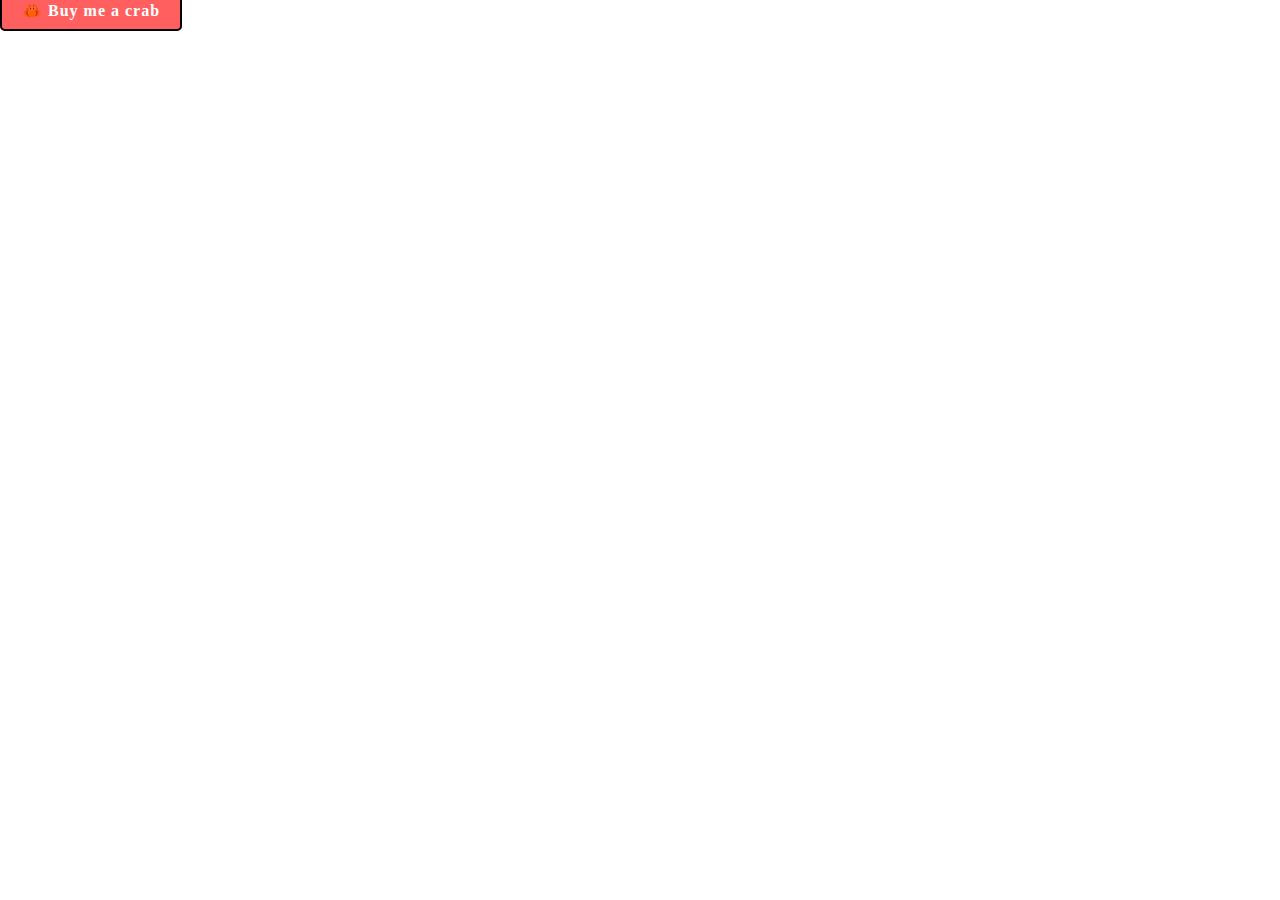
<file: tes.html>
<!DOCTYPE html>
<html>
<head>
    <meta charset='utf-8'>
    <meta http-equiv='X-UA-Compatible' content='IE=edge'>
    <title>naur</title>
    <meta name='viewport' content='width=device-width, initial-scale=1'>
    <link rel='stylesheet' type='text/css' media='screen' href='main.css'>
    <script src='main.js'></script>
</head>
<body>
    <script type="text/javascript" src="https://cdnjs.buymeacoffee.com/1.0.0/button.prod.min.js" data-name="bmc-button" data-slug="yusarinn" data-color="#FF5F5F" data-emoji="🦀"  data-font="Comic" data-text="Buy me a crab" data-outline-color="#000000" data-font-color="#ffffff" data-coffee-color="#FFDD00" ></script>

    <a href="https://www.buymeacoffee.com/yusarinn" target="_blank" style="background-color: #FF5F5F; color: #ffffff; padding: 10px 20px; text-decoration: none; border: 2px solid #000000; font-family: Comic Sans MS; font-weight: bold; border-radius: 5px;">
        🦀 Buy me a crab
    </a>
    
</body>
</html>
</file>
<file: main.css>
@import url('https://fonts.googleapis.com/css2?family=Joan&display=swap');

*{
    margin: 0;
    padding: 0;
    box-sizing: border-box;
    /* background: #262626; */
    list-style: none;
    text-decoration: none;
    text-transform: none; 
    outline: 0;
    border: 0;
    transition: .5s linear; 
    letter-spacing: 1px;
    font-family: 'Joan';
    font-style: normal;
    -webkit-user-drag: none;
}

section{
    /* height: 1000px; */
    scroll-margin-top: 160px;
}

html{
    background: #ffffff;

    scroll-behavior: smooth;
}

::-webkit-scrollbar{
    display: none;
}



.element{
    opacity: 0;
    transform: translateY(20px);
    transition: opacity 0.6s ease, transform 0.6s ease;
}   

.element.visible {
  opacity: 1;
  transform: translateY(0); 
}

.hidden {
  opacity: 0;
}

.hamburger {
    display: none;
    flex-direction: column;
    cursor: pointer;
    transition: transform 0.3s ease;
}
.line {
    width: 25px;
    height: 3px;
    background-color: #FFFFFF;
    margin: 3px 0;
    transition: all 0.3s ease;
}

.navbar-wrapper{
    background: #262626;
    width: 100%;
    height: 108px;
    display: flex;
    flex-direction: row;
    flex-wrap: nowrap;
    align-items: center;
    justify-content: space-around;
    z-index: 1000;
    position: fixed;
    transition: transform 0.5s ease;
}

.navbar-wrapper.hilang {
    transform: translateY(-110px);
}

.navbar{
    background: #262626;
    width: 60%;
    height: 108px;
    display: flex;
    flex-direction: row;
    align-items: center;
    justify-content: space-around;
    
}

.navbar p, .navbar a{
    font-weight: 400;
    font-size: 24px;
    line-height: 31px;

    letter-spacing: 0.12em;

    color: #FFFFFF;
    transition: .5s linear; 
}

.navbar p a {
    position: relative;
    text-decoration: none; 
    color: #FFFFFF;
    transition: color 0.3s ease;
}

.navbar p a::after {
    content: '';
    position: absolute;
    left: 0;
    bottom: 0; 
    width: 0;
    height: 2px; 
    background-color: #FFFFFF;
    transition: width 0.3s ease;
}

.navbar p a:hover::after {
    width: 100%; 
}

.navbar a.active {
    color: #FB1C65; 
}

.navbar a.active::after {
    width: 100%;
}


.title-miku{
    width: 40%;
    flex-grow: 1;
    display: flex;
    align-items: center;
    justify-content: center;
}

.title-miku p{
    font-family: 'Joan';
    font-style: normal;
    font-weight: 400;
    font-size: 46px;
    line-height: 83px;

    background: linear-gradient(90deg, #26FFED 0%, #538CFF 50.4%, #08F6FF 100%);
    -webkit-background-clip: text;
    -webkit-text-fill-color: transparent;
    background-clip: text;


}

@keyframes rotate {
    0% {
        transform: rotate(20deg); 
    }
    50% {
        transform: rotate(40deg); 
    }
    100% {
        transform: rotate(20deg); 
    }
}

.star {
    animation: rotate 5s ease-in-out infinite; 
}

.star .a{
    font-size: 22px;
    offset-position: 25% 90%;
    offset-path: ray(45deg);
    /* color: linear-gradient(127.08deg, #09F5FF 7.81%, #539AFF 87.43%); */
    /* background: linear-gradient(127.08deg, #09F5FF 7.81%, #539AFF 87.43%); */
}

.star .b{
    offset-position: 1% 15%;
    offset-path: ray(45deg);
    font-size: 22px;
    /* color: linear-gradient(127.08deg, #09F5FF 7.81%, #539AFF 87.43%); */
    /* background: linear-gradient(127.08deg, #09F5FF 7.81%, #539AFF 87.43%); */

}


.home {
    display: flex;
    flex-direction: row;
    align-items: flex-start;
    background: 
        url('assets/svg/line.svg') no-repeat center, 
        linear-gradient(3.66deg, #1F1F1F 10.4%, #262626 34.73%, #262626 79.39%);
    
    background-size: cover, cover; 
    background-position: center;
    gap: 50px;
    padding-top: 130px;
}



.home-main{
/* width: 527px; */
font-family: 'Joan';
font-style: normal;
font-weight: 400;
font-size: 1rem;
line-height: 18px;
text-align: justify;
flex-grow: 1;
color: #cacaca;
}


.home-main p{
    max-width: 100%;
    min-width: 300px;
    padding: 20px 0 0 20px;
    margin: 0 0 0 25px;
}
.home-image-miku{
    display: flex;
    flex-direction: row;
    align-items: center;
    justify-content: center;
    background: 0;
    /* animation: imageEntrance 0.8s ease-out forwards; */
}

.home-image-miku .miku-home {
    width: 390px;
    z-index: 2;
    background: none;
    background-size: contain;
    background-position: center;
    background-repeat: no-repeat;
    /* animation: imageEntrance 0.8s ease-out forwards, idleAnimation 10s infinite ease-in-out; */
}

@keyframes idleAnimation {
    0% {
        transform: translateY(0) scale(1);
    }
    25% {
        transform: translateY(-5px) scale(1.02);
    }
    50% {
        transform: translateY(0) scale(1);
    }
    75% {
        transform: translateY(5px) scale(1.02);
    }
    100% {
        transform: translateY(0) scale(1);
    }
}



.home-image-miku .leek-wrapper{
    width: 0px;
    height: 0px;
    position: relative;
}
.home-image-miku .leek{
    position: absolute;
    right: -40px;
    width: 570px;
    top: -255px;
    z-index: 1;
    background: none;
    animation: float 4s ease-in-out infinite;

}

.line-wrapper{
    width: 0px;
    height: 0px;
}

.line-wrapper .line-image{
    position: inherit;
    /* right: 565px; */
    bottom: 370px;
    width: 1200px;
    z-index: 1;
}


.line-wrapper{
    width: 0px;
    height: 0px;
}

.display-wrapper{
    display: flex;
    flex-direction: column;
    align-items: center;
    justify-content: space-between;
    flex-grow: 1;
    height: 100%;
}

@keyframes imageEntrance {
    0% {
        transform: translateX(-100px);
        opacity: 0;
    }
    100% {
        transform: translateX(0);
        opacity: 1;
    }
}

.home-display{
    overflow: hidden;
    display: flex;
    flex-direction: row;
    width: 740px;
    justify-content: center;
    flex-grow: 1;
    object-fit: cover;
    height: 757px;
    position: relative;

}

.home-display img{
    width: 808px;
    min-width: 60%;
    background-position: center;
    object-fit: cover; 
    height: auto;
    transition: filter 0.4s ease-in-out, transform 0.4s ease-in-out;
    z-index: 1;
}



.home-display img:hover {
    filter: blur(3px);
    transform: scale(1.05);
}

.history-wrapper{
    display: flex;
    flex-direction: row;
    align-items: flex-start;
    gap: 10px;
    /* margin-top: 60px; */
}

.history-image{
    position: relative;
    width: calc(100vw - 20px);
    width: 720px;
    max-width: 720px;
    object-fit: cover;
    animation: imageEntrance 0.8s ease-out forwards; 
    /* animation: imageEntrance 0.8s ease-out forwards, idleAnimation 10s infinite ease-in-out; */
    /* animation: float 6s ease-in-out infinite; */
}


@keyframes float {
    0% {
        transform: translateY(0);
    }
    50% {
        transform: translateY(-10px); 
    }
    100% {
        transform: translateY(0);
    }
}


.history-image img{
    position: absolute;
    width: 570px;
    object-fit: cover;
    left: 0;
}

.history-title {
    display: flex;
    align-items: center;
    justify-content: center;
    width: 624px;
    height: 191px;
    position: relative;
    border-radius: 10px;
    color: white;
    font-size: 30px;
    overflow: hidden;
}

.history-title::before {
    content: "";
    position: absolute;
    top: 0;
    left: 0;
    right: 0;
    bottom: 0;
    background: url('assets/image/face2.png') no-repeat center;
    background-size: cover;
    filter: brightness(0.7) blur(5px);
    border-radius: 10px;
    z-index: -1; 
    transition: filter 0.3s ease, transform 0.3s ease; 
}


.history-title:hover::before {
    filter: brightness(0.7) blur(3px);
    transform: scale(1.05);
}




#home{
    height: 1000px;
    background-color: #1F1F1F;
}
.pisahkan{
    display: flex;
    gap: 20px;
    height: 20px;
}

.history-main{
    display: flex;
    justify-content: space-between;
    align-items: stretch;
    flex-direction: column;
    color: #cacaca;
    font-size: 1rem;
    /* flex-grow: 1; */
    gap: 20px;
    text-align: justify;
    width: auto;
}

.history-text-content{
    position: relative;
    width: 625px;
    display: flex;
    flex-direction: column;
    align-items: center;
    justify-content: space-between;
    /* gap: 140px; */
    text-wrap: wrap;
    z-index: 99;
}

.text-down{
    position: relative;
    display: flex;
    color: #9C9C9C;
}

.text-down1{
    position: absolute;
    top: -285px;
    left: 360px;
    
}
.text-down2{
    position: absolute;
    top: -285px;
    left: 410px;
}


.history-subtitle {
    position: absolute;
    bottom: -165px;
    left: -260px;
    color: #9C9C9C;
    overflow-wrap: break-word; 
    border-right: 0.1em solid #9C9C9C;
    animation: blink-caret 0.75s step-end infinite;
    max-width: 100%;
    padding-right: 0.1em;
}

@keyframes blink-caret {
    from, to { border-color: transparent; }
    50% { border-color: #9C9C9C; }
}


.a01-wrapper {
    display: flex;
    position: relative;
}

.a01-wrapper img {
    position: absolute;
    top: -20px;
    left: 285px;
    width: 170px;
    object-fit: cover;
    z-index: 0;
    
}

#history{
    height: 765px;
    background: #1F1F1F;
    padding-top: 50px;
    border-radius: 0px 0px 49px 49px;
}

.gallery-wrapper{
    display: flex;
    flex-direction: column;
    align-items: center;
    justify-content: center;
    margin: 15px 0 0 0;
    gap: 10px;
}

.fade-1 {
    width: calc(100vw * (1265 / 1480));
    height: 15px;
    background-color: #262626;
    border-radius: 0px 0px 30px 30px;
    animation: float 6s ease-in-out infinite;
}

.fade-2 {
    width: calc(100vw * (1169 / 1480)); 
    height: 15px;
    background-color: #262626;
    border-radius: 0px 0px 30px 30px;
    animation: float 6s ease-in-out infinite;
}



.gallery-main-wrapper{
    display: flex;
    flex-direction: column;
    align-items: center;
    justify-content: center;
    margin-top: 60px;
    gap: 30px;
}

.gallery-title-wrapper{
    display: flex;
    align-items: center;
    justify-content: center;
    flex-direction: column;
}

.gallery-title{
height: 66px;
/* left: calc(50% - 292px/2 + 16px); */
font-weight: 400;
font-size: 48px;
line-height: 83px;
color: #262626;
}

.gambar1, .gambar2, .gambar3, .gambar4, .gambar5, .gambar6 {
    background-size: cover;
    background-position: center;
    background-repeat: no-repeat;
    transition: transform 0.3s ease, filter 0.3s ease; 
}

.gambar1 { grid-area: image1; background-image: url(assets/image/miku-asc.jpg); }
.gambar2 { grid-area: image2; background-image: url(assets/image/miku-meow.jpg); }
.gambar3 { grid-area: image3; background-image: url(assets/image/face3.png); }
.gambar4 { grid-area: image4; background-image: url(assets/image/miku-badas.jpg); }
.gambar5 { grid-area: image5; background-image: url(assets/image/miku-punk.jpg); }
.gambar6 { grid-area: image6; background-image: url(assets/image/facee1.png); }

/* Hover effect */
.gambar1:hover, .gambar2:hover, .gambar3:hover, .gambar4:hover, .gambar5:hover, .gambar6:hover {
    /* filter: blur(3px); */
    filter: grayscale(60%) brightness(0.8);
}


.gallery-main-page{
    display: grid;
    grid-template-columns: repeat(auto-fit, minmax(200px, 1fr));
    grid-template-rows: 1fr 1fr 1fr;
    grid-template-areas: 
    'image1 image2 image3 image3'
    'image1 image2 image4 image5'
    'image6 image6 image4 image5'
    'image6 image6 image4 image5';
    gap: 20px;
    width: 90%;
    margin: 0 20px 0 20px;
    height: 680px;
    /* background-color: red; */
    padding: 30px;
}

.gallery-main-page > div{
    background-color: rgb(255, 255, 255);
    border-radius: 10px;
}

.gallery-see-more, .gallery-see-more a{
font-family: 'Joan';
font-style: normal;
font-weight: 400;
font-size: 20px;
text-align: center;
text-decoration-line: underline;
color: #262626;
}

.footer-crooked-wrapper{
    display: flex;
    flex-direction: column;
}

.crooked-line{
    position: relative;
    height: 120px;
    width: 100%;
    overflow: hidden;
}

.crooked{
    height: 120px;
    position: absolute;
    transform: rotate(-4deg);
    top: 55px;
    left: 0px;
    width: 110%;
    background: #202020;
    z-index: 0;
}

.crooked-2{
    height: 120px;
    position: absolute;
    transform: rotate(-4deg);
    top: -60px;
    left: -10px;
    width: 110%;
    background: #202020;
    z-index: 0;
}

.crooked-line-image{
    position: relative;
    width: 100%;
}

.crooked-3 {
    height: 120px;
    position: absolute;
    top: -120px;
    left: 0px;
    width: 100%;
    background: linear-gradient(rgba(0, 0, 0, 0.752), rgba(0, 0, 0, 0.725)), url(assets/image/eye-last.png) center center;
    background-size: cover;
    z-index: -1;
}

.footer-crooked{
    /* width: 1505.15px;
    height: 593.65px; */
    background: #202020;
    display: flex;
    flex-direction: column;
    justify-content: center;
    /* align-items: center; */
    flex-grow: 1;
    color: #9C9C9C;
    padding: 20px;
    z-index: 1;
    font-size: 16px;
    position: relative;
}

.footer-main{
    display: flex;
    flex-direction: row;
    align-items: center;
    justify-content: space-around;
    gap: 10px;
}

.footer-main-image-wrapper{
    display: flex;
    justify-content: center;
    flex-direction: row;
    align-items: flex-end;
    gap: 10px;
    font-size: 16px;
}

.footer-voca-main-wrapper{
    display: flex;
    flex-direction: column; 
    justify-content: center;
    align-items: flex-start;
    gap: 15px;
}

.footer-image-text{
    display: flex;
    align-items: center;
    justify-content: center;
    flex-direction: column;
    gap: 10px;

}

.footer-image-wrapper{
    overflow: hidden;
    object-fit: cover;
    border-radius: 10px;
    display: flex;
    align-items: center;
    justify-content: center;
}

.footer-contact{
    display: flex;
    flex-direction: column;
    justify-content: space-between;
    align-items: center;
    font-size: 16px;
}

.footer-image-text p{
    font-size: 16px;
    color: #ffffff;
}
.footer-contact-social{
    flex-grow: 1;
    align-items: flex-start;
    display: flex;
    justify-content: center;
    flex-direction: column;
    gap: 20px;
}

.footer-contact-icon{
    display: flex;
    flex-direction: row;
    align-items: center;
    justify-content: center;
    gap: 10px;
}

.footer-contact-icon img {
    width: 25px;
    transition: transform 0.3s ease;
    z-index: 1;
}

.footer-contact-icon img:hover {
    transform: scale(1.2); 
}


.footer-image-copyright-wrapper{
    width: 200px;
}

.footer-image-copyright-wrapper img{
    width: 100px;
}

.copyright-madeby{
    display: flex;
    align-items: center;
    justify-content: space-between;
    flex-direction: row;
    flex-grow: 1;
    font-size: 14px;
}

.footer-image-wrapper img{
    width: 801px;
    border-radius: 10px;
    background-position: center;
    object-fit: cover; 
    height: auto;
    transition: filter 0.4s ease-in-out, transform 0.4s ease-in-out;
    z-index: 1;
}

.footer-image-wrapper img:hover{
    filter: blur(3px);
    transform: scale(1.05);
}

.image-left-text {
    transform: rotate(-90deg);
    transform-origin: left top;
    white-space: nowrap; 
    width: 30px;
    display: inline-block;
}

.footer-text-jp{
    /* transform: rotate(-90deg); */
    transform-origin: left top;
    /* white-space: nowrap;  */
    width: 30px;
    display: inline-block;
}

@media screen and (max-width: 1520px) {
    .history-image {
        max-width:600px;
    }
    /* .history-image{
        max-width: 640px;
    } */
    .history-image img{
        left: -135px;
    }
    .history-main{
        width: calc(100vw - 20px);
        max-width: 200px;
    }
    .home-display{
        width: 580px;
    }
    .footer-image-text img {
        width: 701px;
    }
}

@media screen and (max-width: 1440px) {
    .home-display{
        overflow: hidden;
        height: 757px;
        width: 530px;
        object-fit: cover;
        align-items: normal;
    }
    .home-display img{
     width: 1008px;
     height: auto;
    }
    .history-image{
        max-width:550px;
    }
    .history-main{
        width: calc(100vw - 20px);
        max-width: 200px;
    }

}
@media screen and (max-width: 1350px) {
    .history-wrapper{
        /* flex-direction: column; */
    }
    .history-image {
        width: calc(100vw - 20px);
        max-width: 442px;
    }
    .footer-image-text img {
        width: 601px;
    }
}

@media screen and (max-width: 1270px) {
    .history-image {
        width: calc(100vw - 20px);
        max-width:300px;
    }
    .history-image img{
        left: -235px;
    }
    .home-main p{
        padding: 0;
        margin: 10px 0 10px 25px;
    }

    .home-display{
        overflow: hidden;
        height: 757px;
        width: 505px;
        object-fit: cover;
        align-items: normal;
    }
    .home-display img{
     width: 1008px;
     height: auto;
    }

    .title-miku p{
        font-size: 36px;
    }
    .home-image-miku .miku-home {
        width: 340px;
    }
    .home-image-miku .leek {
        width: 470px;
    }
    .footer-image-copyright-wrapper {
        width: 100px;
    }
    
    
}

@media screen and (max-width: 1108px) {
    .history-image img {
        left: -310px;
    }
    .history-image {
        max-width: 150px;
    }
    .gallery-main-page{
        grid-template-columns: 1fr 1fr;
        grid-template-rows: 1fr 1fr 1fr 1fr 1fr 1fr;
        grid-template-areas:
        'image1 image2'
        'image1 image2'
        'image6 image6'
        'image4 image5'
        'image4 image5'
        'image3 image3'
        ;
        width: 75%;
        height: 1200px;
    }
    .footer-main-image-wrapper{
        font-size: 14px;
    }
    .footer-text-jp {
        width: 25px;
    }
    .footer-contact{
        font-size: 14px;
    }
    .copyright-madeby {
        font-size: 12px;
    }
    .footer-image-text p{
        font-size: 14px;
    }
    .footer-image-text img {
        width: 501px;
    }
    
}

@media screen and (max-width: 970px) {
    .home-display{
        width: 450px;
    }
    .title-miku p{
        font-size: 34px;
    }
    .home-display{
        width: 415px;
    }
    .history-image img {
        left: -350px;
    }
    .history-image{
        max-width: 100px;
    }
}


@media screen and (max-width: 905px) {
    .history-image img {
        left: -350px;
    }
    .history-image{
        display: none;
        max-width: 10px;
    }
    .history-wrapper{
        /* flex-direction: column-reverse; */
        margin-left: 70px;
    }
    .a01-wrapper img {
        top: 5px;
        left: 235px;
        width: 147px;
    }
    .history-subtitle {
        left: -25px;
    }
    .text-down1 {
        left: 320px;
    }
    .text-down2 {
        left: 360px;
    }


    .footer-image-text img {
        width: 401px;
    }
    
}

@media screen and (max-width: 890px) {
    .home-display{
        width: 330px;
    }
    .title-miku p{
        font-size: 34px;
    }
}


@media screen and (max-width: 820px) {
    #history {
        height: 1600px;
    }
    
    .history-title {
        width: calc(100vw - 100px);
        height: 130px;
    }
    .history-text-content{
        width: calc(100vw - 100px);
    }
    .text-down1 {
        left: 270px;
    }
    .text-down2 {
        left: 305px;
    }
    .a01-wrapper img {
        top: 30px;
        left: 180px;
        width: 115px;
    }
    .history-wrapper {
        /* flex-direction: column-reverse; */
        margin-top: 790px;
        margin-left: 50px;
    }
    .home-main p{
        padding: 20px;
        margin: 10px 25px 10px 25px;
    }

    .home{
        flex-direction: column;
    }
    .title-miku p{
        font-size: 30px;
    }
    .home {
        align-items: center;
    }
    .home-display {
        width: calc(100% - 1px); 
        max-width: 760px; 
    }

    .footer-image-text img {
        width: 390px;
    }
    
}

@media (max-width: 768px) {
    #history {
        height: 1740px;
    }
    .history-wrapper {
        margin-top: 750px;
    }
    .text-down1 {
        left: calc(100vw - 445px);
        top: -325px;
    }
    .text-down2 {
        left: calc(100vw - 420px);
        top: -325px;
    }
    .a01-wrapper img {
        left: calc(100vw -  500px);
        /* top: calc(100vw - 4px); */
    }
    .history-subtitle {
        bottom: -230px;
    }
    .navbar-wrapper{
        padding: 20px;
        position: fixed;
    }
    .display-wrapper{
        justify-content: center;
    }
    .navbar {
        opacity: 0;
        transform: translateY(-10px);
        display: flex; 
        flex-direction: column; 
        position: absolute;
        top: 108px;
        left: 0;
        right: 0;
        background: #262626; 
        z-index: 999;
        width: 100%;
        height: auto;
        gap: 20px;
        padding: 20px;
        transition: opacity 0.3s ease, transform 0.3s ease; 
        pointer-events: none; 
    }

    .navbar.active {
        display: flex;
        transition: all 0.3s ease;
        opacity: 1;
        transform: translateY(0);
        pointer-events: auto;
    }


    .hamburger.active .line:nth-child(1) {
        transform: rotate(50deg) translate(5px, 5px);
    }
    .hamburger.active .line:nth-child(2) {
        opacity: 0;
    }
    .hamburger.active .line:nth-child(3) {
        transform: rotate(-50deg) translate(5px, -5px);
    }

    .hamburger {
        display: flex;
    }

    .home-main{
        margin-top: 50px;
    }
    .home-image-miku .leek {
        right: 0;
        
    }
    .title-miku p{
        font-size: 28px;
    }
    .home-main{
        /* width: 527px; */
        font-size: 1rem;
    }
    .home-display {
        width: calc(100vw - 1px);
    }
    .home-main p {
        padding: 10px;
        margin: 10px 15px 10px 15px;
    }
    .home {
        align-items: flex-start;
        background: linear-gradient(3.66deg, #1F1F1F 10.4%, #262626 34.73%, #262626 79.39%);
    }

    .gallery-main-page{
        width: 95%;
        height: 1200px;
    }
    .footer-main {
        flex-direction: column-reverse;
        gap: 50px;
    }
    .footer-image-copyright-wrapper{
        align-self: flex-start;
    }
    .footer-contact {
        align-self: flex-end;
        position: absolute;
        top: 170px;
        right:inherit;
    }
    .footer-main-image-wrapper {
        align-self: center;
    }
}

@media (max-width: 630px) {
    #history {
        height: 1850px;
    }
    .history-wrapper {
        margin-top: 850px;
    }
    .text-down1 {
        left: calc(100vw - 380px);
        top: -325px;
    }
    .text-down2 {
        left: calc(100vw - 340px);
        top: -325px;
    }


    .footer-main-image-wrapper{
        font-size: 12px;
    }
    .footer-contact{
        font-size: 12px;
    }
    .footer-text-jp {
        width: 20px;
    }
    .copyright-madeby {
        font-size: 10px;
    }
    .footer-image-text p{
        font-size: 12px;
    }
    .footer-image-text img {
        width: 301px;
        height: 58px;
    }
    .footer-contact-icon img {
        width: 20px;
    }
}

@media (max-width: 481px) {
    #history {
        height: 2100px;
    }
    .text-down1 {
        left: calc(100vw - 260px);
        top: -250px;
    }
    .text-down2 {
        left: calc(100vw - 260px);
        top: 20px;
    }
    
}
</file>
